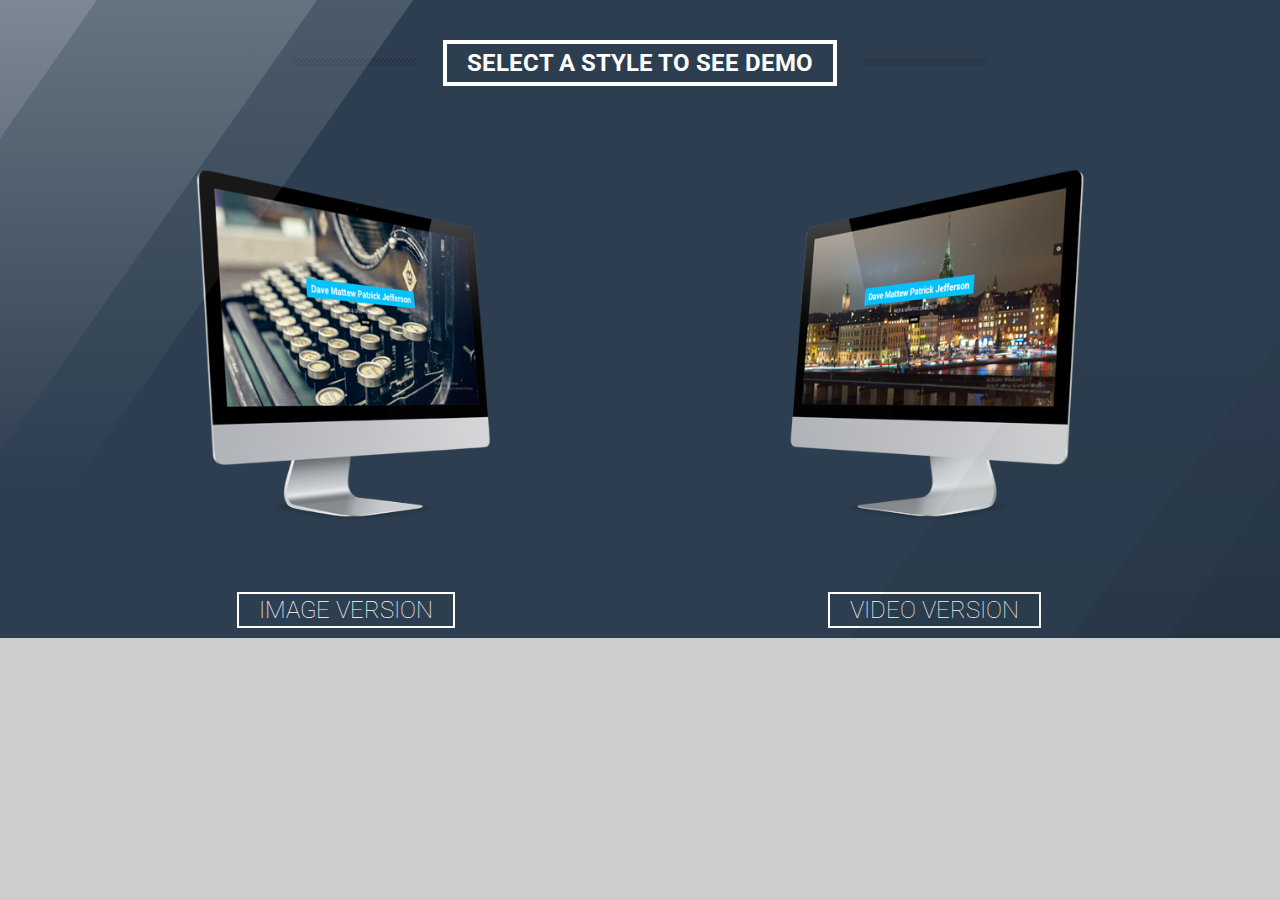
<file: HTML/index.html>
<!DOCTYPE html>
<html lang="en">

<head>

    <meta charset="utf-8">
    <meta name="viewport" content="width=device-width, initial-scale=1">
    <meta name="description" content="">
    <meta name="author" content="">

    <title>Vcard</title>

    <!-- Bootstrap Core CSS - Uses Bootswatch Flatly Theme: http://bootswatch.com/flatly/ -->
    <link href="css/bootstrap.min.css" rel="stylesheet">

    <!-- Custom CSS -->
    <link href="css/style.css" rel="stylesheet">
    <link rel="stylesheet" type="text/css" href="js/vegas/jquery.vegas.css" />
    <link rel="stylesheet" type="text/css" href="css/dripicon.css" />
    <link rel="stylesheet" type="text/css" href="css/swipebox.css" />

    <!-- Custom Fonts -->
    <link href="font-awesome-4.1.0/css/font-awesome.min.css" rel="stylesheet" type="text/css">
    <link href='http://fonts.googleapis.com/css?family=Roboto:400,300,500,700' rel='stylesheet' type='text/css'>

    <!-- HTML5 Shim and Respond.js IE8 support of HTML5 elements and media queries -->
    <!-- WARNING: Respond.js doesn't work if you view the page via file:// -->
    <!--[if lt IE 9]>
        <script src="https://oss.maxcdn.com/libs/html5shiv/3.7.0/html5shiv.js"></script>
        <script src="https://oss.maxcdn.com/libs/respond.js/1.4.2/respond.min.js"></script>
    <![endif]-->


</head>

<body>


    <!-- Profile Section -->
    <section style="padding: 0 4%" class="e-campuz bg-aspalt">
        <div class="ray ray1"></div>
        <div class="ray ray2"></div>
        <div class="ray ray3"></div>

        <div class="container-fluid">
     
                    <div style="margin:0;" class="title-overview">
                        <h2>
                            <span class="border-white">Select a Style to see Demo</span>
                        </h2>
                    </div>
               

            <div class="row">

                <div class="col-sm-6">
                    <center><a href="index_image.html"><img alt="" width="420"class="img-responsive" src="img/image_version.png"></a></center>
                     
                          <div class="about-nest text-center">
                        <h3><span>IMAGE VERSION</span></h3>
                        </div>

                </div>
                <div class="col-sm-6">
                    <center><a href="index_video.html"><img alt="" width="420" class="img-responsive" src="img/video_version.png"></a></center>

                          <div class="about-nest text-center">
                        <h3><span> VIDEO VERSION</span></h3>
                        </div>

                </div>
            </div>
        </div>

        <div class="ray-bottom ray1"></div>
        <div class="ray-bottom ray2"></div>
        <div class="ray-bottom ray3"></div>
    </section>
    <!-- End of Profile Section -->







    <!-- jQuery Version 1.11.0 -->
    <script src="js/jquery-1.11.0.js"></script>

    <!-- Bootstrap Core JavaScript -->
    <script src="js/bootstrap.min.js"></script>

    <!-- Bootstrap Core JavaScript -->
    <script src="js/style-change.js"></script>

</body>

</html>
</file>
<file: HTML/css/style.css>
/*------------------------------------------------------------------
[Component Style Stylesheet]
Version:    1.0
Last change:    24/10/2014 [fixed Float bug, vf]
Author: themesmile
-------------------------------------------------------------------*/

 body {
    overflow-x: hidden;
    font-family:'Roboto', sans-serif;
    font-weight: 100;
    background: #cdcdcd!important;
}
.body-padding {
    padding: 82px 10% 5% 10%;
    background: #000;
    -webkit-opacity: 1;
    -moz-opacity: 1;
    opacity: 1;
}
.index {
    -webkit-transition: all 0.2s ease-out 0s;
    -moz-transition: all 0.2s ease-out 0s;
    -ms-transition: all 0.2s ease-out 0s;
    -o-transition: all 0.2s ease-out 0s;
    transition: all 0.2s ease-out 0s;
}
p {
    font-size: 16px;
    font-family:'Roboto', sans-serif;
}
p.small {
    font-size: 14px;
}
a, a:hover, a:focus, a:active, a.active {
   outline: 0;
color: rgba(255,255,255,0.8);
}
h1, h2, h3, h4, h5, h6 {
    font-family:'Roboto', sans-serif;
    font-weight: 700;
}
.light-font {
    font-weight: 100!important;
    margin: 80px;
    font-size: 30px;
}
.no-pad {
    padding: 0!important;
}
hr.star-light, hr.star-primary {
    margin: 25px auto 30px;
    padding: 0;
    max-width: 250px;
    border: 0;
    border-top: solid 5px;
    text-align: center;
}
hr.star-light:after, hr.star-primary:after {
    content:"\f005";
    display: inline-block;
    position: relative;
    top: -.8em;
    padding: 0 .25em;
    font-family: FontAwesome;
    font-size: 2em;
}
hr.star-light {
    border-color: #fff;
}
hr.star-light:after {
    color: #fff;
    background-color: #18bc9c;
}
hr.star-primary {
    border-color: #2c3e50;
}
hr.star-primary:after {
    color: #2c3e50;
    background-color: #fff;
}
.color-white {
    color: #ffffff!important;
    text-decoration: none!important;
}
.color-orange {
    color: #05C1FD!important;
}
.color-black {
    color: #111!important;
}
.color-grey {
    color: #2E3639!important;
}
.color-yellow {
    color: #05C1FD!important;
}
.no-border {
    border-radius: 0!important;
}
.border-yellow {
    border-color: #05C1FD!important;
}
.border-white {
    border-color: #FFF!important;
}
.border-grey {
    border-color: #2E3639!important;
}
.bg-black {
    background: #2e3639!important;
    color: #ffffff!important;
    border-color: #2e3639!important;
}
.bg-red {
    background: #e74c3c!important;
    color: #ffffff!important;
    border-color: #e74c3c!important;
}
.bg-orange {
    background: #ECA928!important;
    color: #ffffff!important;
    border-color: #ECA928!important;
}
.bg-green {
    background: #1abc9c!important;
    color: #ffffff!important;
    border-color: #1abc9c!important;
}
.bg-aspalt {
    background: #2c3e50!important;
    color: #ffffff!important;
    border-color: #2c3e50!important;
}
.bg-blue {
    background: #05C1FD!important;
    color: #ffffff!important;
    border-color: #05C1FD!important;
}
.bg-purple {
    background: #8e44ad!important;
    color: #ffffff!important;
    border-color: #8e44ad!important;
}
.bg-pink {
    background: #ec6279!important;
    color: #ffffff!important;
    border-color: #ec6279!important;
}
.bg-pink-dark {
    background: #e3536e!important;
    color: #ffffff!important;
    border-color: #e3536e!important;
}
.text-title{
    color: #05C1FD;
}
.panel-pink {
    border-color: #e3536e;
}
.panel-green {
    border-color: #78cfbf;
}
.panel-blue {
    border-color: #3ec6e0;
}
.img-centered {
    margin: 0 auto;
}
.navbar-brand {
    font-size: 1.5em;
    font-weight: 100!important;
    text-transform: lowercase!important;
    color: #05C1FD!important;
}
.navbar-default .navbar-brand:hover, .navbar-default .navbar-brand:focus {
    color: #fff!important;
    background-color: transparent;
}
.page-scroll i {
    margin: 0 8px 0 0;
    display: inline-block;
    color: #888!important;
    font-size: 16px;
    position: relative;
    top: 2px;
}
li.devider-nav {
    /* width: 2px;
    background: rgba(0, 0, 0, 0.2);
    display: block;
    height: 80px;
    margin: -9px 5px 0 5px;*/
}
.slide-out-div {
    padding: 20px;
    width: 160px;
    background: #fff;
}
.handle {
    background: #222;
    text-indent: 0!important;
    color: #fff!important;
    line-height: 28px;
    text-align: center;
    padding: 5px;
}
.pad-reset {
    padding-left: 3px!important;
    padding-right: 3px!important;
    margin: 0 0 6px;
}
.handle-tittle {
    text-align: center;
    background: #333;
    color: #fff;
    height: 30px;
    line-height: 30px;
    font-size: 13px;
}
header {
    text-align: center;
    color: #fff;
    height: 100vh;
    margin: 0;
    padding: 0;
    width: 100%;
    display: table;
    /*background: rgba(0, 0, 0, 0.4);*/
    background: url(../img/keyboard-old-technology.jpg) no-repeat center center;
    -webkit-background-size: cover;
    -moz-background-size: cover;
    -o-background-size: cover;
    background-size: cover;
}
header .container {
    /*  padding-top: 100px;
   padding-bottom: 50px; */
}
header img {
    display: block;
    margin: 0 auto 20px;
}
header .intro-text .name {
    display: block;
    text-transform: uppercase;
    font-family:'Roboto', sans-serif;
    font-size: 2em;
    font-weight: 700;
}
header .intro-text .skills {
    font-size: 1.25em;
    font-weight: 300;
}
@media(min-width:768px) {
    header .container {
        /*  padding-top: 200px;
       padding-bottom: 100px; */
    }
    header .intro-text .name {
        font-size: 4.75em;
    }
    header .intro-text .skills {
        font-size: 1.75em;
    }
}
@media(min-width:768px) {
    .navbar-fixed-bottom {
        padding: 10px 0;
        -webkit-transition: padding .3s;
        -moz-transition: padding .3s;
        transition: padding .3s;
    }
    .navbar-fixed-bottom .navbar-brand {
        margin-left: 0!important;
    }
    .navbar-fixed-bottom.navbar-shrink {
        padding: 10px 0;
        height: 82px;
        background: #2E3639;
        border-bottom: 0px solid #F4F4F4;
        opacity: 1;
        display: block;
    }
    .navbar-fixed-bottom.navbar-shrink .navbar-brand {
        font-size: 1.5em;
        font-weight: 100;
        text-transform: lowercase;
    }
    .navbar-nav.navbar-right:last-child {
        margin-right: 90px!important;
    }
}
.navbar {
    text-transform: uppercase;
    font-family:'Roboto', sans-serif;
    font-weight: 700;
}
.navbar a:focus {
    outline: 0;
}
.navbar .navbar-nav {
    letter-spacing: 1px;
}
.navbar .navbar-nav li a:focus {
    outline: 0;
}
.navbar-default, .navbar-inverse {
    border: 0;
}
section {
    padding: 100px 4%;
    /*padding: 60px 40px 100px 40px;*/
    background: #fff;
    position: relative;
    overflow: hidden;
    z-index: 0;
}
section h2 {
    margin: 0;
    font-size: 3em;
}
.success {
    color: #999;
}
section .ray1 {
    margin: 0 0 0 30px;
}
section .ray2 {
    margin: 0 0 0 126px;
}
section .ray3 {
    margin: 0 0 0 -190px;
}
section .ray-top {
    left: -45%;
}
section .ray-bottom {
    left: 80%;
}
.ray-top {
    top:0;
    left: 0;
    position: absolute;
    z-index: 2;
    width: 560px;
    height: 500px;
    background-color: rgba(255, 255, 255, 0);
    background-image: -webkit-linear-gradient(bottom, rgba(0, 0, 0, 0), rgba(0, 0, 0, 0.02));
    background-image: linear-gradient(to top, rgba(0, 0, 0, 0), rgba(0, 0, 0, 0.02));
    -webkit-transform: skewX(-35deg);
    -moz-transform: skewX(-35deg);
    -ms-transform: skewX(-35deg);
    -o-transform: skewX(-35deg);
    transform: skewX(-35deg);
}
.ray-bottom {
    bottom:0;
    left: 0;
    position: absolute;
    z-index: 2;
    width: 560px;
    height: 500px;
    background-color: rgba(255, 255, 255, 0);
    background-image: -webkit-linear-gradient(bottom, rgba(0, 0, 0, 0), rgba(0, 0, 0, 0.01));
    background-image: linear-gradient(to top, rgba(0, 0, 0, 0), rgba(0, 0, 0, 0.01));
    -webkit-transform: skewX(145deg) scaleX(-1);
    -moz-transform: skewX(145deg) scaleX(-1);
    -ms-transform: skewX(145deg) scaleX(-1);
    -o-transform: skewX(145deg)scaleX(-1);
    transform: skewX(145deg) scaleX(-1);
}
.resume-content p {
    font-size: 16px;
}
.resume-content h3 {
    margin: 15px 0 20px 0;
    text-transform: uppercase;
    font-weight: 100;
    border-left: 28px solid #05C1FD;
    padding: 0 0 0 15px;
    /* font-size: 1.5em; */
}
.intro-text {
    /* width: 200px; */
    height: auto;
    text-align: center;
    margin: 0 auto;
    position: relative;
    top: 35vh;
}
.intro-text h4 {
    font-weight: bold;
    margin: 10px 0 0;
    color: #fff;
}
.intro-text h1 {
    margin-bottom: 40px;
}
.intro-text h1 span {
    padding: 10px 21px;
    /* border: 4px solid #fff; */
    background: #05C1FD;
    color: #fff;
}
.intro-text h4 span {
  /* background: rgba(0,0,0,0.9); */
    padding: 10px 0;
    text-transform: uppercase;
    font-weight: 100;
    margin: 20px 0;
    text-align: center;
}
span.page-scroll {
    background: rgba(0, 0, 0, 0.9);
    padding: 6px 10px 8px 10px;
    text-transform: uppercase;
    font-size: 12px;
    text-decoration: none;
    font-weight: bold;
}
span.page-scrol a, span.page-scrol a:hover {
    text-decoration: none;
}
.layanan {
    background: rgba(255, 102, 102, 0.8);
    padding: 80px 100px;
    position: absolute;
    z-index: 1;
    top: 350px;
    text-align: center;
    color: #fff;
    left: 0;
}
.layanan p, .training p {
    font-size: 18px;
}
.training h1 {
    font-size: 36px;
    font-weight: 100;
}
.training {
    background: #473750;
    padding: 30px;
    position: absolute;
    width: 100%;
    left: 0;
    margin-top: 60px;
}
.support {
    padding: 90px 0 0 0;
}
.layanan p {
    font-size: 14px;
    font-weight: 100;
}
.form-daftar {
    width: 60%;
    margin: 0 auto;
    text-align: center;
}
#portfolio .portfolio-item {
    right: 0;
    margin: 0 0 15px;
}
#portfolio .portfolio-item .portfolio-link {
    display: block;
    position: relative;
    margin: 0 auto;
    max-width: 400px;
}
#portfolio .portfolio-item .portfolio-link .caption {
    position: absolute;
    width: 100%;
    height: 100%;
    opacity: 0;
    background: rgba(24, 188, 156, .9);
    -webkit-transition: all ease .5s;
    -moz-transition: all ease .5s;
    transition: all ease .5s;
}
#portfolio .portfolio-item .portfolio-link .caption:hover {
    opacity: 1;
}
#portfolio .portfolio-item .portfolio-link .caption .caption-content {
    position: absolute;
    top: 50%;
    width: 100%;
    height: 20px;
    margin-top: -12px;
    text-align: center;
    font-size: 20px;
    color: #fff;
}
#portfolio .portfolio-item .portfolio-link .caption .caption-content i {
    margin-top: -12px;
}
#portfolio .portfolio-item .portfolio-link .caption .caption-content h3, #portfolio .portfolio-item .portfolio-link .caption .caption-content h4 {
    margin: 0;
}
#portfolio * {
    z-index: 2;
}
@media(min-width:767px) {
    #portfolio .portfolio-item {
        margin: 0 0 30px;
    }
}
.btn-outline {
    margin-top: 15px;
    border: solid 2px #fff;
    font-size: 20px;
    color: #fff;
    background: 0 0;
    transition: all .3s ease-in-out;
}
.btn-outline:hover, .btn-outline:focus, .btn-outline:active, .btn-outline.active {
    color: #ffffff;
    background: #2E3639;
}
.floating-label-form-group {
    position: relative;
    margin-bottom: 0;
    padding-bottom: .5em;
    border-bottom: 1px solid #eee;
}
.floating-label-form-group input, .floating-label-form-group textarea {
    z-index: 1;
    position: relative;
    padding-right: 0;
    padding-left: 0;
    border: 0;
    border-radius: 0;
    font-size: 1.5em;
    background: 0 0;
    box-shadow: none!important;
    resize: none;
}
.floating-label-form-group label {
    display: block;
    z-index: 0;
    position: relative;
    top: 2em;
    margin: 0;
    font-size: .85em;
    line-height: 1.764705882em;
    vertical-align: middle;
    vertical-align: baseline;
    opacity: 0;
    -webkit-transition: top .3s ease, opacity .3s ease;
    -moz-transition: top .3s ease, opacity .3s ease;
    -ms-transition: top .3s ease, opacity .3s ease;
    transition: top .3s ease, opacity .3s ease;
}
.floating-label-form-group::not(:first-child) {
    padding-left: 14px;
    border-left: 1px solid #eee;
}
.floating-label-form-group-with-value label {
    top: 0;
    opacity: 1;
}
.floating-label-form-group-with-focus label {
    color: #18bc9c;
}
form .row:first-child .floating-label-form-group {
    border-top: 1px solid #eee;
}
.btn-social {
    display: inline-block;
    width: 40px;
    height: 40px;
    border: 0px solid #fff;
    border-radius: 100%;
    text-align: center;
    font-size: 15px;
    line-height: 40px;
    background: rgba(255, 255, 255, 1);
    color: #05C1FD!important;
}
.btn:focus, .btn:active, .btn.active {
    outline: 0;
}
.scroll-top {
    z-index: 1049;
    position: fixed;
    right: 2%;
    bottom: 2%;
    width: 50px;
    height: 50px;
}
.scroll-top .btn {
    width: 50px;
    height: 50px;
    border-radius: 100%;
    font-size: 20px;
    line-height: 28px;
}
.scroll-top .btn:focus {
    outline: 0;
}
.portfolio-modal .modal-content {
    padding: 100px 0;
    min-height: 100%;
    border: 0;
    border-radius: 0;
    text-align: center;
    background-clip: border-box;
    -webkit-box-shadow: none;
    box-shadow: none;
}
.portfolio-modal .modal-content h2 {
    margin: 0;
    font-size: 3em;
}
.portfolio-modal .modal-content img {
    margin-bottom: 30px;
}
.portfolio-modal .modal-content .item-details {
    margin: 30px 0;
}
.portfolio-modal .close-modal {
    position: absolute;
    top: 25px;
    right: 25px;
    width: 75px;
    height: 75px;
    background-color: transparent;
    cursor: pointer;
}
.portfolio-modal .close-modal:hover {
    opacity: .3;
}
.portfolio-modal .close-modal .lr {
    z-index: 1051;
    width: 1px;
    height: 75px;
    margin-left: 35px;
    background-color: #2c3e50;
    -webkit-transform: rotate(45deg);
    -ms-transform: rotate(45deg);
    transform: rotate(45deg);
}
.portfolio-modal .close-modal .lr .rl {
    z-index: 1052;
    width: 1px;
    height: 75px;
    background-color: #2c3e50;
    -webkit-transform: rotate(90deg);
    -ms-transform: rotate(90deg);
    transform: rotate(90deg);
}
.navbar-wrapper {
    position: fixed;
    width: 80%;
    left: 10%;
    top: 0;
    z-index: 100;
    border-top: 0;
    height: 80px;
    /* visibility: hidden; */
    opacity: 0;
    transition: opacity 0.5s linear;
}
.sticky {
    position: fixed;
    width: 80%;
    left: 10%;
    right: 10%;
    top: 0;
    z-index: 100;
    border-top: 0;
    height: 80px;
}
/* COROUSEL */
 .carousel-caption h2 {
    font-weight: 100;
    text-transform: capitalize;
    margin: 0 0 40px 0;
    font-size: 60px;
}
.carousel-caption p {
    font-weight: 100;
    font-size: 18px;
}
/* PRICING TABLE */
 .pricing-overview h2 {
    text-align: center;
    color: #888;
    margin: 50px 0;
    font-size: 32px;
    font-weight: 100;
}
.pricing-overview h2:before {
    width: 200px;
    height: 1px;
    background: #ccc;
    display: inline-block;
    content:"";
    position: relative;
    top: -10px;
    margin: 0 20px 0 0;
}
.pricing-overview h2:after {
    width: 200px;
    height: 1px;
    background: #ccc;
    display: inline-block;
    content:"";
    position: relative;
    top: -10px;
    margin: 0 0 0 20px;
}
.title-overview h2 {
    text-align: center;
    color: #fff;
    margin: 50px 0;
    font-size: 24px;
    font-weight: bold;
    text-transform: uppercase;
}
.title-overview h2 span {
    height: 18px;
    min-width: 140px;
    line-height: 0;
    padding: 5px 20px;
    position: relative;
    margin-top: -68px;
    border: 4px solid #05C1FD;
}
.title-overview h2:before {
    width: 125px;
    height: 8px;
    background: url([data-uri]) repeat;
    display: inline-block;
    content:"";
    position: relative;
    top: -5px;
    margin: 0 20px 0 0;
    opacity: 0.7;
}
.title-overview h2:after {
    width: 125px;
    height: 8px;
    background: url([data-uri]) repeat;
    display: inline-block;
    content:"";
    position: relative;
    top: -5px;
    margin: 0 0 0 20px;
    opacity: 0.7;
}
.about-nest h3 {
    font-weight: 100;
    text-align: center;
    font-size: 24px;
    line-height: 1.5em
}
.about-nest h3 span{
    border: 2px solid #fff;
padding: 2px 20px;
}
.about-nest h4 {
    font-weight: 100;
    text-align: center;
    font-size: 18px;
    line-height: 1.5em;
    margin-top: 20px;
}
.subscribe-text {
    text-align: center;
    margin: 20px 0;
    font-weight: bold;
    font-size: 28px;
}
/* BOOTSRAP COUSTOM */
 .navbar-default {
    background-color: #2E3639!important;
    border-color: transparent;
}
.navbar-default .navbar-nav>li>a {
    color: #eee;
    font-size: 12px;
    font-weight: 400;
    text-transform: uppercase;
}
.navbar-default .navbar-nav>li>a:hover, .navbar-default .navbar-nav>li>a:focus {
    color: #fff!important;
    background-color: transparent;
}
.navbar-default .navbar-nav>.active>a, .navbar-default .navbar-nav>.active>a:hover, .navbar-default .navbar-nav>.active>a:focus {
    color: #ffffff!important;
    background-color: #222!important;
    border-radius: 0;
    /* padding: 11px 15px; */
    margin: -10px 0 0;
    height: 81px;
    line-height: 40px;
}
.carousel-caption {
    font-family:'Roboto', sans-serif!important;
}
.carousel-control.left, .carousel-control.right {
    background: transparent!important;
}
/* WHY use ecampuz */
 .box-campuz {
    width: 100%;
    height: 200px;
    display: block;
    background: #ccc;
    padding: 30px;
    cursor: pointer;
}
.box-campuz p {
    text-align: center;
    font-size: 14px;
    margin: 10px 0 0;
}
.img-icon {
    text-align: center;
    margin: 0 auto;
}
/*
FEATURE
 */
 #features {
    background: #fff;
    color: #888;
}
.features-desc {
    margin: 20px 0 0;
}
.features-desc h2 {
    font-weight: 500;
    text-transform: capitalize;
    font-size: 22px;
    color: #FF6666;
    margin-bottom: 20px;
}
.features-desc p {
    font-size: 14px;
}
/* FOOTER */
 footer {
    color: #fff;
}
footer h3 {
    margin-bottom: 30px;
}
.footer-above {
    padding: 70px 4%;
    background-color: #05C1FD;
    z-index: 0;
    overflow: hidden;
    position: relative;
}
footer .footer-col {
    margin-bottom: 50px;
}
.footer-below {
    padding: 20px 0;
    background-color: #05C1FD;
    position: relative;
    z-index: 1;
    color: #fff;
    font-size: 13px;
}
.footer-desc p {
    font-size: 18px;
    font-weight: 100;
}
.gmap3 {
    width: 100%;
    height: 100%;
    position: absolute;
    z-index: 0;
    top: 0;
    left: 0;
    opacity: 0.8;
}
.form-footer {
    border: none;
    background: rgba(255, 255, 255, 0.7);
    border-radius: 0;
}
.nest-address {
    background: #05C1FD;
    padding: 20px;
}
::-webkit-input-placeholder {
    color: #000!important;
}
:-moz-placeholder {
    /* Firefox 18- */
    color: #111!important;
}
::-moz-placeholder {
    /* Firefox 19+ */
    color: #111!important;
}
:-ms-input-placeholder {
    color: #111!important;
}
input:-moz-placeholder {
    color:#111!important;
}
input:-ms-input-placeholder {
    color:#111!important;
}
/*
404
 */
 #landing-eror {
    background: #F58634;
}
.error-text {
    margin-top: 80px;
}
.error-text h5 {
    font-weight: normal;
    line-height: 1.6em;
    color: #000;
    font-size: 12px;
}
/*
ABOUT ME
*/
 .about-detail {
    list-style: none;
    margin: 0 10px 0 -40px;
}
.about-detail li {
    margin: 0 3px 6px 0;
    border: 2px solid rgba(255, 255, 255, 1);
    display: inline-block;
    height: 30px;
    line-height: 25px;
    padding: 0 10px 0 0;
}
.about-detail li i {
    /* color: red; */
    /* background: #fff; */
    display: inline-block;
    width: 30px;
    height: 27px;
    text-align: center;
    margin: 0 12px 0 0;
    border-right: 2px solid #fff;
}
.about-detail ul li i {
    margin: 0 10px 0;
}
.social-list {
    position: relative;
    z-index: 20;
}
.admin-pic {
    width: 85%;
    display: block;
    border: 10px solid rgba(255, 255, 255, 0.5);
    opacity: 0.9;
    margin: 0 auto;
}
.about-nest h2 {
    font-weight: 100;
}
.about-nest p {
    font-size: 16px;
}
.e-campuz {
    background: #05C1FD;
    color: #ffffff!important;
    z-index: 0;
    overflow: hidden;
    position: relative;
}
.e-campuz .ray1 {
    margin: 0 0 0 30px;
}
.e-campuz .ray2 {
    margin: 0 0 0 126px;
}
.e-campuz .ray3 {
    margin: 0 0 0 -190px;
}
.e-campuz .ray {
    left: -35%;
}
.e-campuz .ray-bottom {
    left: 95%;
}
.ray {
    top:0;
    left: 0;
    position: absolute;
    z-index: 2;
    width: 560px;
    height: 500px;
    background-color: rgba(255, 255, 255, 0);
    background-image: -webkit-linear-gradient(bottom, rgba(255, 255, 255, 0), rgba(255, 255, 255, 0.15));
    background-image: linear-gradient(to top, rgba(255, 255, 255, 0), rgba(255, 255, 255, 0.15));
    -webkit-transform: skewX(-35deg);
    -moz-transform: skewX(-35deg);
    -ms-transform: skewX(-35deg);
    -o-transform: skewX(-35deg);
    transform: skewX(-35deg);
}
.ray-bottom {
    bottom:0;
    left: 0;
    position: absolute;
    z-index: 2;
    width: 560px;
    height: 500px;
    background-color: rgba(255, 255, 255, 0);
    background-image: -webkit-linear-gradient(bottom, rgba(0, 0, 0, 0), rgba(0, 0, 0, 0.05));
    background-image: linear-gradient(to top, rgba(0, 0, 0, 0), rgba(0, 0, 0, 0.05));
    -webkit-transform: skewX(145deg) scaleY(-1);
    -moz-transform: skewX(145deg) scaleY(-1);
    -ms-transform: skewX(145deg) scaleY(-1);
    -o-transform: skewX(145deg)scaleY(-1);
    transform: skewX(145deg) scaleY(-1);
}
.carousel-testimonial {
    margin: 40px 0 80px 0;
}
.carousel-testimonial p {
    padding: 0 11%;
    font-size: 14px;
    text-transform: none;
}
.bg-image {
    position: relative;
    z-index: 0;
}
/*Down pointing*/
 .arrow-down {
    width: 0;
    height: 0;
    border-left: 40px solid transparent;
    border-right: 40px solid transparent;
    border-top: 50px solid #05C1FD;
    position: absolute;
    top: 0;
    left: 10%;
    z-index: 10;
}
.arrow-down-white {
    width: 0;
    height: 0;
    border-left: 40px solid transparent;
    border-right: 40px solid transparent;
    border-top: 50px solid #FFF;
    position: absolute;
    top: 0;
    left: 10%;
    z-index: 10;
}
/*
RESUME
*/
 .resume-content h5 {
    margin: 20px 0;
    font-weight: normal;
}
.resume-content h5 span {
    border-bottom: 3px solid #f5f5f5;
    padding: 3px 0;
    border-top: 3px solid #f5f5f5;
}
.resume-content h5 i {
    margin: 0 10px 0 0;
}
/*
SKILL
*/
 .skill-desc {
    padding: 0 5%;
    text-align: center;
    color: #333;
}
.skill-desc h3 {
    font-weight: normal;
}
.skill-desc p {
    font-size: 16px;
}
.chart-horiz .chart {
    width: 85%;
    padding: 0;
}
.chart-horiz .chart li {
    display: block;
    height: 31px;
    margin-top: 7px;
    position: relative;
}
.chart-horiz .chart li:before {
    color: #fff;
    content: attr(title);
    left: 15px;
    position: absolute;
    top: 4px;
}
.chart-horiz .chart li.title:before {
    color: black;
    font-weight: bold;
    left: 0
}
.chart-horiz .chart li:first-child {
    margin-top: 0
}
.chart-horiz .chart li .bar {
    background: #222;
    height: 100%;
    min-width: 164px
}
.chart-horiz .chart li .number {
    color: #333;
    font-size: 17px;
    font-weight: bold;
    padding: 0 10px;
    position: absolute;
    top: 0px;
    background: rgba(255, 255, 255, 0.5);
    border: 0px solid;
    height: 31px;
    line-height: 31px;
}
.chart-horiz .chart li.past .bar {
    background: #333
}
.chart-horiz .chart li.past .number {
    color: #333;
}
/*# sourceMappingURL=style.css.map */
 .item {
    display:block;
}
.carousel-caption {
    color:#000;
    position:static;
}
/*
PORTFOLIO
*/
 #info {
    -webkit-border-radius:5px;
    -moz-border-radius:5px;
    border-radius:5px;
    background:#fcf8e3;
    border:1px solid #fbeed5;
    width:95%;
    max-width:900px;
    margin:0 auto 40px auto;
    font-family:arial;
    font-size:12px;
    -webkit-box-sizing: border-box;
    -moz-box-sizing: border-box;
    -o-box-sizing: border-box;
}
#info .info-wrapper {
    padding:10px;
    -webkit-box-sizing: border-box;
    -moz-box-sizing: border-box;
    -o-box-sizing: border-box;
}
#info a {
    color:#c09853;
    text-decoration:none;
}
#info p {
    margin:5px 0 0 0;
}
.container {
    position: relative;
    width: 960px;
    margin: 0 auto;
    -webkit-transition: all 1s ease;
    -moz-transition: all 1s ease;
    -o-transition: all 1s ease;
    transition: all 1s ease;
}
#filters {
    margin: 10px 1% 25px 1%;
    padding: 0;
    list-style: none;
}
#filters li {
    float:left;
}
#filters li span {
    display: block;
    padding:5px 20px;
    text-decoration:none;
    color:#666;
    cursor: pointer;
}
#filters li span.active {
    background: #2E3639;
    color:#fff;
}
#portfoliolist .portfolio {
    -webkit-box-sizing: border-box;
    -moz-box-sizing: border-box;
    -o-box-sizing: border-box;
    width:23%;
    margin:1%;
    display:none;
    float:left;
    overflow:hidden;
}
.portfolio-wrapper {
    overflow:hidden;
    position: relative !important;
    background: #666;
    cursor:pointer;
}
.portfolio img {
    max-width:100%;
    position: relative;
}
.portfolio .label {
    position: absolute;
    width: 100%;
    height:40px;
    bottom:-40px;
}
.portfolio .label-bg {
    background: #333;
    width: 100%;
    height:100%;
    position: absolute;
    top:0;
    left:0;
}
.portfolio .label-text {
    color: #fff!important;
    position: relative;
    z-index: 500!important;
    padding: 5px 8px;
    text-align: left;
}
.portfolio .text-tittle {
    color: #fff;
    font-size: 16px;
}
.portfolio .text-category {
    display:block;
    font-size:13px;
}
/* #Tablet (Portrait) */
 @media only screen and (min-width: 768px) and (max-width: 959px) {
    .container {
        width: 768px;
    }
}
/*  #Mobile (Portrait) - Note: Design for a width of 320px */
 @media only screen and (max-width: 767px) {
    .container {
        width: 95%;
    }
    #portfoliolist .portfolio {
        width:48%;
        margin:1%;
    }
    #ads {
        display:none;
    }
}
/* #Mobile (Landscape) - Note: Design for a width of 480px */
 @media only screen and (min-width: 480px) and (max-width: 767px) {
    .container {
        width: 70%;
    }
    #ads {
        display:none;
    }
}
@media(max-width:767px) {
    .body-padding {
        padding: 0!important;
    }
    section {
        padding: 50px 0!important;
    }
    section.first {
        padding-top: 0;
    }
    .navbar-wrapper {
        position: fixed;
        width: 100%;
        left: 0;
        top: 0;
        z-index: 100;
        border-top: 0;
        height: 60px;
        visibility: visible;
    }
    .layanan {
        background: rgba(255, 102, 102, 0.8);
        padding: 80px 0 0 0!important;
        position: relative!important;
        z-index: 1;
        top: 0!important;
        text-align: center;
        color: #fff;
        left: 0;
    }
    .arrow-down {
        border-left: 23px solid transparent;
        border-right: 23px solid transparent;
        border-top: 30px solid #05C1FD;
    }
    .about-nest h2 {
        font-weight: 100;
        font-size: 2em;
        text-align: center;
        margin: 30px 0;
    }
    .about-detail {
        list-style: none;
        margin: 0 30px 0 0;
        text-align: center;
    }
    .about-detail li {
        overflow: hidden;
    }
    .about-nest p {
        font-size: 14px;
        text-align: center;
    }
    .intro-text h1 span {
        padding: 10px;
        background: #05C1FD;
        color: #fff;
        font-size: 25px;
        max-width: 100%;
        display: block;
        line-height: 33px;
        text-align: center;
    }
    .pull-right {
        float: none!important;
        text-align: center!important;
        margin: 0!important;
    }
    .bg-image {
        display: none!important;
    }
    .title-overview h2 {
        font-size: 22px!important;
        padding: 20px 0;
    }
    .title-overview h2:before {
        width: 0px!important;
    }
    .title-overview h2:after {
        width: 0px!important;
    }
    .training {
        position: relative!important;
    }
    .navbar-wrapper {
        visibility: visible!important;
        opacity: 1!important;
    }
    section.success {
        padding: 0px!important;
    }
    .navbar-toggle {
        background: #222!important;
        border-color: #222!important;
    }
    .navbar-default .navbar-collapse, .navbar-default .navbar-form {
        border-color: transparent;
        background: #222!important;
        padding: 0 15px!important;
    }
    .navbar-default .navbar-nav>.active>a, .navbar-default .navbar-nav>.active>a:hover, .navbar-default .navbar-nav>.active>a:focus {
        color: #ffffff!important;
        background-color: #111!important;
        border-radius: 0;
        padding: 0px 15px;
        margin: 0;
        height: 44px;
        line-height: 40px;
    }
    header {
        text-align: center;
        color: #fff;
        padding: 60px 0!important;
        height: auto;
    }
    .form-daftar {
        /* margin: 0 250px; */
        width: 100%!important;
        margin: 0 auto;
        text-align: center;
    }
    .carousel-caption p {
        font-weight: 100;
        font-size: 14px!important;
    }
    .carousel-caption h2 {
        font-weight: 100;
        text-transform: capitalize;
        margin: 0 0 40px 0;
        font-size: 36px!important;
    }
    .carousel-inner>.item>img, .carousel-inner>.item>a>img {
        max-width: none!important;
    }
    .layanan p {
        padding: 0 35px!important;
    }
    .scroll-top .btn {
        display: none;
    }
    .pricing-overview h2:before, .pricing-overview h2:after {
        visibility: hidden;
    }
    .features-desc h2 {
        margin-top: 20px;
    }
    .intro-text {
        width: 200px;
        height: auto;
        text-align: center;
        margin: 0 auto;
        position: relative;
        top: 30px!important;
    }
}
/* #Clearing */

/* Self Clearing Goodness */
 .container:after {
    content:"\0020";
    display: block;
    height: 0;
    clear: both;
    visibility: hidden;
}
.clearfix:before, .clearfix:after, .row:before, .row:after {
    content:'\0020';
    display: block;
    overflow: hidden;
    visibility: hidden;
    width: 0;
    height: 0;
}
.row:after, .clearfix:after {
    clear: both;
}
.row, .clearfix {
    zoom: 1;
}
.clear {
    clear: both;
    display: block;
    overflow: hidden;
    visibility: hidden;
    width: 0;
    height: 0;
}
.imagelightbox {
    position: fixed;
    z-index: 9999;
    -ms-touch-action: none;
    touch-action: none;
}
</file>
<file: HTML/css/dripicon.css>
@charset "UTF-8";

@font-face {
  font-family: "dripicons";
  src:url("../fonts/dripicons.eot");
  src:url("../fonts/dripicons.eot?#iefix") format("embedded-opentype"),
    url("../fonts/dripicons.ttf") format("truetype"),
    url("../fonts/dripicons.svg#dripicons") format("svg"),
    url("../fonts/dripicons.woff") format("woff");
  font-weight: normal;
  font-style: normal;

}

[data-icon]:before {
  font-family: "dripicons";
  content: attr(data-icon);
  font-style: normal;
  font-weight: normal;
  font-variant: normal;
  text-transform: none !important;
  speak: none;
  display: inline-block;
  text-decoration: none;
  width: 1em;
  line-height: 1em;
  -webkit-font-smoothing: antialiased;
}

[class^="icon-"]:before,
[class*=" icon-"]:before {
  font-family: "dripicons";
  font-style: normal;
  font-weight: normal;
  font-variant: normal;
  text-transform: none !important;
  speak: none;
  display: inline-block;
  text-decoration: none;
  width: 1em;
  line-height: 1em;
  -webkit-font-smoothing: antialiased;
 
}


.icon-align-center:before {
  content: "\e000";
}

.icon-align-justify:before {
  content: "\e001";
}

.icon-align-left:before {
  content: "\e002";
}

.icon-align-right:before {
  content: "\e003";
}

.icon-arrow-down:before {
  content: "\e004";
}

.icon-arrow-left:before {
  content: "\e005";
}

.icon-arrow-thin-down:before {
  content: "\e006";
}

.icon-arrow-right:before {
  content: "\e007";
}

.icon-arrow-thin-left:before {
  content: "\e008";
}

.icon-arrow-thin-up:before {
  content: "\e009";
}

.icon-arrow-up:before {
  content: "\e010";
}

.icon-attachment:before {
  content: "\e011";
}

.icon-arrow-thin-right:before {
  content: "\e012";
}

.icon-code:before {
  content: "\e013";
}

.icon-cloud:before {
  content: "\e014";
}

.icon-chevron-right:before {
  content: "\e015";
}

.icon-chevron-up:before {
  content: "\e016";
}

.icon-chevron-down:before {
  content: "\e017";
}

.icon-chevron-left:before {
  content: "\e018";
}

.icon-camera:before {
  content: "\e019";
}

.icon-checkmark:before {
  content: "\e020";
}

.icon-calendar:before {
  content: "\e021";
}

.icon-clockwise:before {
  content: "\e022";
}

.icon-conversation:before {
  content: "\e023";
}

.icon-direction:before {
  content: "\e024";
}

.icon-cross:before {
  content: "\e025";
}

.icon-graph-line:before {
  content: "\e026";
}

.icon-gear:before {
  content: "\e027";
}

.icon-graph-bar:before {
  content: "\e028";
}

.icon-export:before {
  content: "\e029";
}

.icon-feed:before {
  content: "\e030";
}

.icon-folder:before {
  content: "\e031";
}

.icon-forward:before {
  content: "\e032";
}

.icon-folder-open:before {
  content: "\e033";
}

.icon-download:before {
  content: "\e034";
}

.icon-document-new:before {
  content: "\e035";
}

.icon-document-edit:before {
  content: "\e036";
}

.icon-document:before {
  content: "\e037";
}

.icon-gaming:before {
  content: "\e038";
}

.icon-graph-pie:before {
  content: "\e039";
}

.icon-heart:before {
  content: "\e040";
}

.icon-headset:before {
  content: "\e041";
}

.icon-help:before {
  content: "\e042";
}

.icon-information:before {
  content: "\e043";
}

.icon-loading:before {
  content: "\e044";
}

.icon-lock:before {
  content: "\e045";
}

.icon-location:before {
  content: "\e046";
}

.icon-lock-open:before {
  content: "\e047";
}

.icon-mail:before {
  content: "\e048";
}

.icon-map:before {
  content: "\e049";
}

.icon-media-loop:before {
  content: "\e050";
}

.icon-mobile-portrait:before {
  content: "\e051";
}

.icon-mobile-landscape:before {
  content: "\e052";
}

.icon-microphone:before {
  content: "\e053";
}

.icon-minus:before {
  content: "\e054";
}

.icon-message:before {
  content: "\e055";
}

.icon-menu:before {
  content: "\e056";
}

.icon-media-stop:before {
  content: "\e057";
}

.icon-media-shuffle:before {
  content: "\e058";
}

.icon-media-previous:before {
  content: "\e059";
}

.icon-media-play:before {
  content: "\e060";
}

.icon-media-next:before {
  content: "\e061";
}

.icon-media-pause:before {
  content: "\e062";
}

.icon-monitor:before {
  content: "\e063";
}

.icon-move:before {
  content: "\e064";
}

.icon-plus:before {
  content: "\e065";
}

.icon-phone:before {
  content: "\e066";
}

.icon-preview:before {
  content: "\e067";
}

.icon-print:before {
  content: "\e068";
}

.icon-media-record:before {
  content: "\e069";
}

.icon-music:before {
  content: "\e070";
}

.icon-home:before {
  content: "\e071";
}

.icon-question:before {
  content: "\e072";
}

.icon-reply:before {
  content: "\e073";
}

.icon-reply-all:before {
  content: "\e074";
}

.icon-return:before {
  content: "\e075";
}

.icon-retweet:before {
  content: "\e076";
}

.icon-search:before {
  content: "\e077";
}

.icon-view-thumb:before {
  content: "\e078";
}

.icon-view-list-large:before {
  content: "\e079";
}

.icon-view-list:before {
  content: "\e080";
}

.icon-upload:before {
  content: "\e081";
}

.icon-user-group:before {
  content: "\e082";
}

.icon-trash:before {
  content: "\e083";
}

.icon-user:before {
  content: "\e084";
}

.icon-thumbs-up:before {
  content: "\e085";
}

.icon-thumbs-down:before {
  content: "\e086";
}

.icon-tablet-portrait:before {
  content: "\e087";
}

.icon-tablet-landscape:before {
  content: "\e088";
}

.icon-tag:before {
  content: "\e089";
}

.icon-star:before {
  content: "\e090";
}

.icon-volume-full:before {
  content: "\e091";
}

.icon-volume-off:before {
  content: "\e092";
}

.icon-warning:before {
  content: "\e093";
}

.icon-window:before {
  content: "\e094";
}
</file>
<file: HTML/css/swipebox.css>
/*! Swipebox v1.3.0 | Constantin Saguin csag.co | MIT License | github.com/brutaldesign/swipebox */
html.swipebox-html.swipebox-touch {
  overflow: hidden !important;
}

#swipebox-overlay img {
  border: none !important;
}

#swipebox-overlay {
  width: 100%;
  height: 100%;
  position: fixed;
  top: 0;
  left: 0;
  z-index: 99999 !important;
  overflow: hidden;
  -webkit-user-select: none;
  -moz-user-select: none;
  -ms-user-select: none;
  user-select: none;
}

#swipebox-container {
  position: relative;
  width: 100%;
  height: 100%;
}

#swipebox-slider {
  -webkit-transition: -webkit-transform 0.4s ease;
  transition: transform 0.4s ease;
  height: 100%;
  left: 0;
  top: 0;
  width: 100%;
  white-space: nowrap;
  position: absolute;
  display: none;
  cursor: pointer;
}
#swipebox-slider .slide {
  height: 100%;
  width: 100%;
  line-height: 1px;
  text-align: center;
  display: inline-block;
}
#swipebox-slider .slide:before {
  content: "";
  display: inline-block;
  height: 50%;
  width: 1px;
  margin-right: -1px;
}
#swipebox-slider .slide img, #swipebox-slider .slide .swipebox-video-container {
  display: inline-block;
  max-height: 100%;
  max-width: 100%;
  margin: 0;
  padding: 0;
  width: auto;
  height: auto;
  vertical-align: middle;
}
#swipebox-slider .slide .swipebox-video-container {
  background: none;
  max-width: 1140px;
  max-height: 100%;
  width: 100%;
  padding: 5%;
  -webkit-box-sizing: border-box;
  box-sizing: border-box;
}
#swipebox-slider .slide .swipebox-video-container .swipebox-video {
  width: 100%;
  height: 0;
  padding-bottom: 56.25%;
  overflow: hidden;
  position: relative;
}
#swipebox-slider .slide .swipebox-video-container .swipebox-video iframe {
  width: 100% !important;
  height: 100% !important;
  position: absolute;
  top: 0;
  left: 0;
}
#swipebox-slider .slide-loading {
  background: url(../img/loader.gif) no-repeat center center;
}

#swipebox-bottom-bar,
#swipebox-top-bar {
  -webkit-transition: 0.5s;
  transition: 0.5s;
  position: absolute;
  left: 0;
  z-index: 999;
  height: 50px;
  width: 100%;
}

#swipebox-bottom-bar {
  bottom: -50px;
}
#swipebox-bottom-bar.visible-bars {
  -webkit-transform: translate3d(0, -50px, 0);
  transform: translate3d(0, -50px, 0);
}

#swipebox-top-bar {
  top: -50px;
}
#swipebox-top-bar.visible-bars {
  -webkit-transform: translate3d(0, 50px, 0);
  transform: translate3d(0, 50px, 0);
}

#swipebox-title {
  display: block;
  width: 100%;
  text-align: center;
}

#swipebox-prev,
#swipebox-next,
#swipebox-close {
  background-image: url(../img/icons.png);
  background-repeat: no-repeat;
  border: none !important;
  text-decoration: none !important;
  cursor: pointer;
  width: 50px;
  height: 50px;
  top: 0;
}

#swipebox-arrows {
  display: block;
  margin: 0 auto;
  width: 100%;
  height: 50px;
}

#swipebox-prev {
  background-position: -32px 13px;
  float: left;
}

#swipebox-next {
  background-position: -78px 13px;
  float: right;
}

#swipebox-close {
  top: 0;
  right: 0;
  position: absolute;
  z-index: 9999;
  background-position: 15px 12px;
}

.swipebox-no-close-button #swipebox-close {
  display: none;
}

#swipebox-prev.disabled,
#swipebox-next.disabled {
  opacity: 0.3;
}

.swipebox-no-touch #swipebox-overlay.rightSpring #swipebox-slider {
  -webkit-animation: rightSpring 0.3s;
  animation: rightSpring 0.3s;
}
.swipebox-no-touch #swipebox-overlay.leftSpring #swipebox-slider {
  -webkit-animation: leftSpring 0.3s;
  animation: leftSpring 0.3s;
}

.swipebox-touch #swipebox-container:before, .swipebox-touch #swipebox-container:after {
  -webkit-backface-visibility: hidden;
  backface-visibility: hidden;
  -webkit-transition: all .3s ease;
  transition: all .3s ease;
  content: ' ';
  position: absolute;
  z-index: 999;
  top: 0;
  height: 100%;
  width: 20px;
  opacity: 0;
}
.swipebox-touch #swipebox-container:before {
  left: 0;
  -webkit-box-shadow: inset 10px 0px 10px -8px #656565;
  box-shadow: inset 10px 0px 10px -8px #656565;
}
.swipebox-touch #swipebox-container:after {
  right: 0;
  -webkit-box-shadow: inset -10px 0px 10px -8px #656565;
  box-shadow: inset -10px 0px 10px -8px #656565;
}
.swipebox-touch #swipebox-overlay.leftSpringTouch #swipebox-container:before {
  opacity: 1;
}
.swipebox-touch #swipebox-overlay.rightSpringTouch #swipebox-container:after {
  opacity: 1;
}

@-webkit-keyframes rightSpring {
  0% {
    left: 0;
  }

  50% {
    left: -30px;
  }

  100% {
    left: 0;
  }
}

@keyframes rightSpring {
  0% {
    left: 0;
  }

  50% {
    left: -30px;
  }

  100% {
    left: 0;
  }
}
@-webkit-keyframes leftSpring {
  0% {
    left: 0;
  }

  50% {
    left: 30px;
  }

  100% {
    left: 0;
  }
}
@keyframes leftSpring {
  0% {
    left: 0;
  }

  50% {
    left: 30px;
  }

  100% {
    left: 0;
  }
}
@media screen and (min-width: 800px) {
  #swipebox-close {
    right: 10px;
  }

  #swipebox-arrows {
    width: 92%;
    max-width: 800px;
  }
}
/* Skin 
--------------------------*/
#swipebox-overlay {
  background: rgba(13, 13, 13, 0.98)
}

#swipebox-bottom-bar,
#swipebox-top-bar {
  text-shadow: 1px 1px 1px black;
  background: #000;
  opacity: 0.95;
}

#swipebox-top-bar {
  color: white !important;
  font-size: 15px;
  line-height: 43px;
  font-family: Helvetica, Arial, sans-serif;
}
</file>
